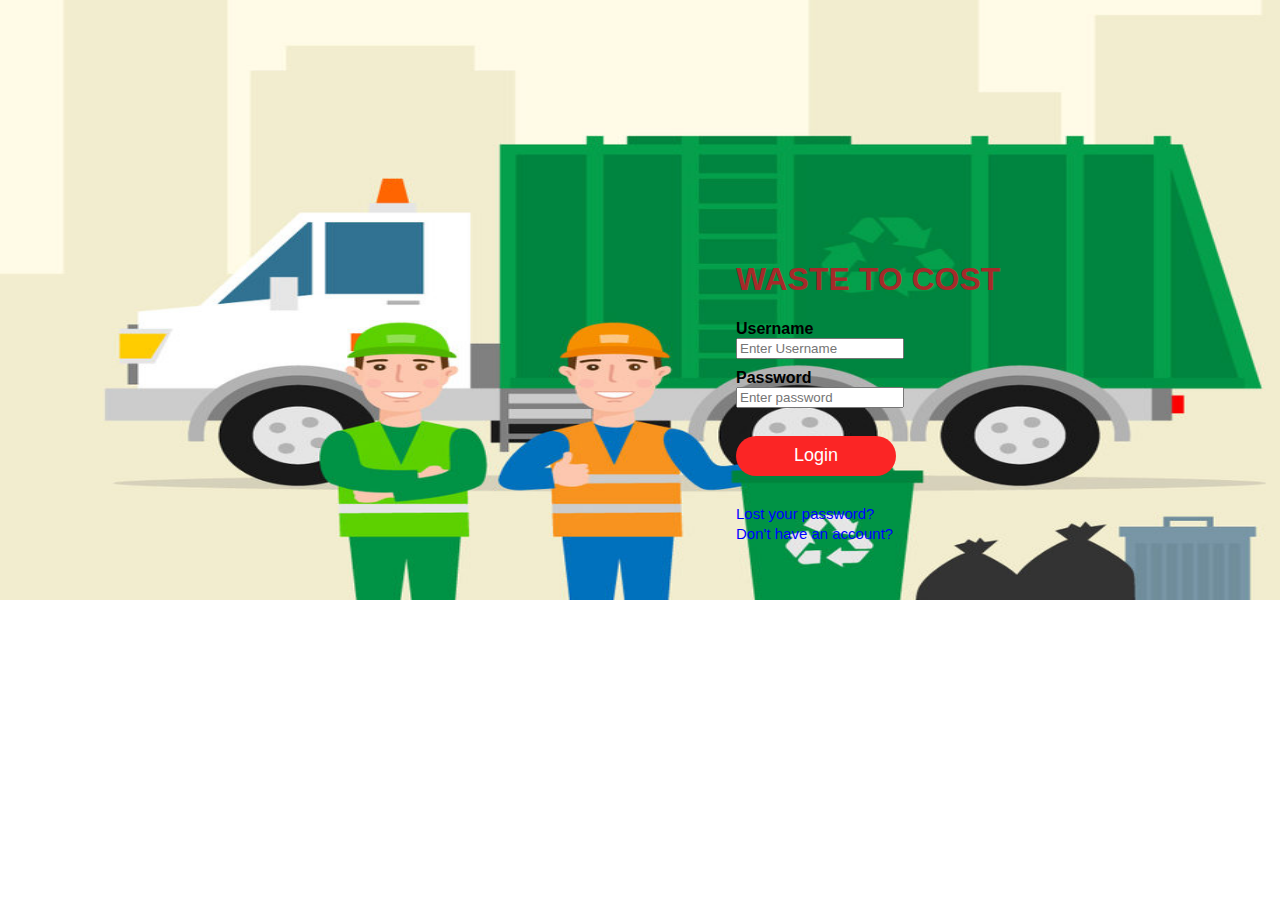
<file: waste to cost/admin.html>
<!DOCTYPE html>
<html>
<head>
	<title> ADMIN </title>
	<link rel="stylesheet" type="text/css" href="admin.css">
</head>
<body>
	<div class="loginbox">
		<h1> WASTE TO COST</h1>
		<script>
$(document).ready(function(){
$("input").focus(function(){
$(this).css("background-color","blue");
$(this).css("color","orange");
$(this).css("font-size","20px");
});
$("input").blur(function(){
$(this).css("background-color","yellow");
$(this).css("color","black");
$(this).css("font-size","30px");
});
});
</script>

		<form name="login" onsubmit="return validation()">
				<p> Username</p>
				<input type="text" name="uname" placeholder="Enter Username">
				<p> Password</p>
				<input type="password" name="pwd" placeholder="Enter password"><br><br>
				<input type="submit"  name="" value="Login">
				<br><br>
				<a href="#" font-color="blue">Lost your password?</a><br>
				<a href="#">Don't have an account?</a>
		</form>

	</div>

	
<script>
function validation()
{
var uname=document.login.uname.value;
var pwd=document.login.pwd.value;
if(uname=="arunkrish" && pwd=="12345")
{
window.open("");
}
else
{
alert("USername or Password is wrong");
return;
}
if(pwd.length<6 || pwd.length>12)
{
alert("password must be 6 to 12 charcters");
return;
}
var str=uname.slice(0,1);
if(uname.slice(0,1)=="_"||uname.slice(0,1)=="@"||str.match(/[0-9]/g)!=null)
{
alert("username should not start with _ @ and number");
return;
}

}
</script>

</body>
</html>
</file>
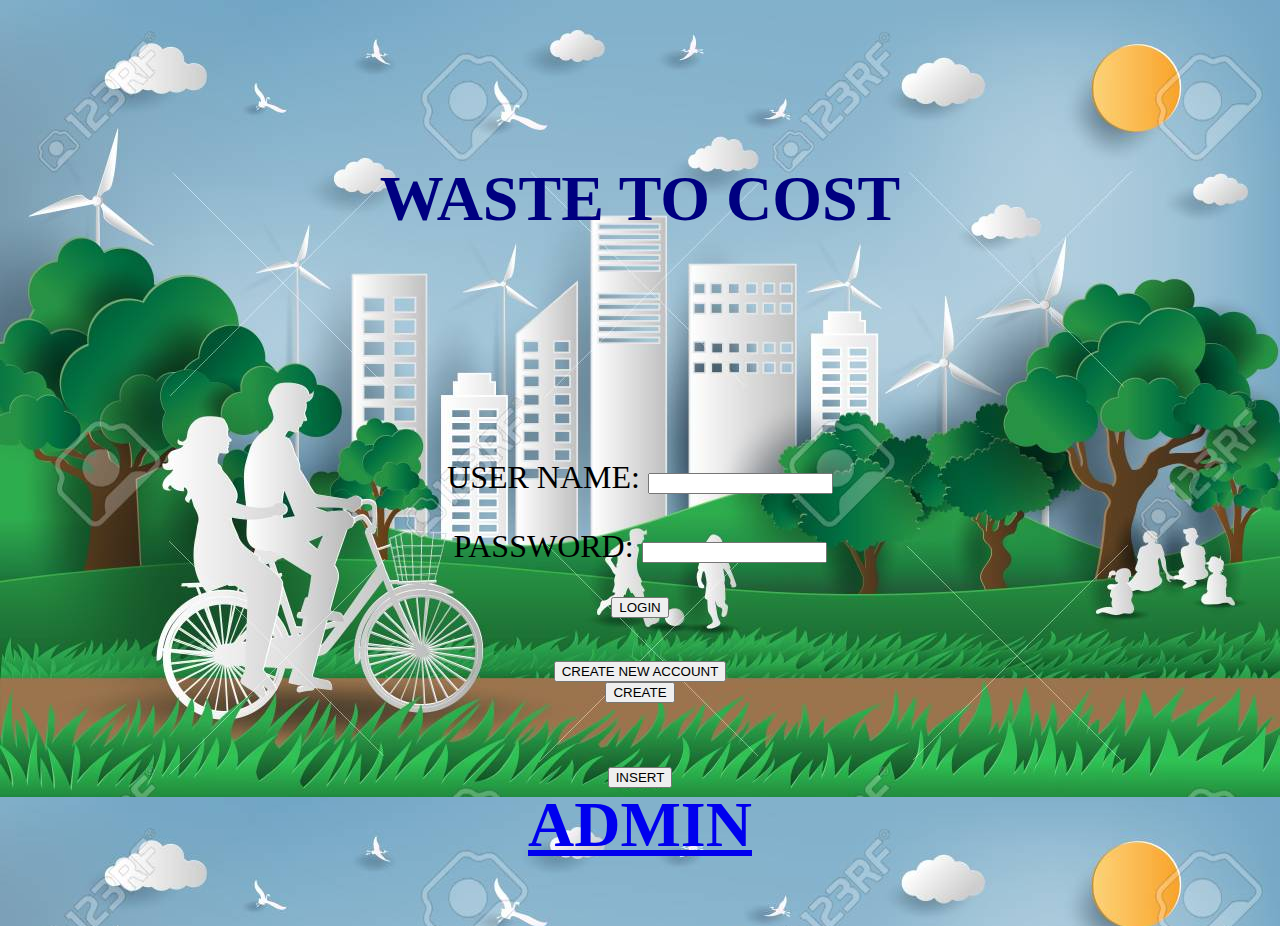
<file: waste to cost/loginform.html>
<html>
<head>
<body background="cup.jpg" width="200" height="200">
<title> WASTE TO COST </title>
</head>
<font name="bold" size="6"><br><br><br>
<h1><center> <font color="navy">WASTE TO COST </font></center></h1><br><br><br><br>
<body bgcolor="#00FFFF">
<form action="check.php" method="post">

  <p align="center">USER NAME:
    <input type="text" name="una">
    <br>
  </p>
  <p align="center">PASSWORD:
    <input type="password" name="pa">
    <br>
  </p>
  <p align="center">
    <input name="submit" type="submit" value="LOGIN">
    <br>
    </p>
  <h1> 
</form>
<form action="register.html" method="post">
  <div align="center">
    <input type="submit" value="CREATE NEW ACCOUNT">
    <br>
	</form>
<form action="create.php" method="post">
  <div align="center">
 <input type="submit" value="CREATE">
    <br>
  </div>
</form>
<form action="insert.php" method="post">
  <div align="center">
   <input type="submit" value="INSERT">
    <br>
    </center>
 </div>
	<a href="admin.html">ADMIN</a>
	</body>
</html>
</file>
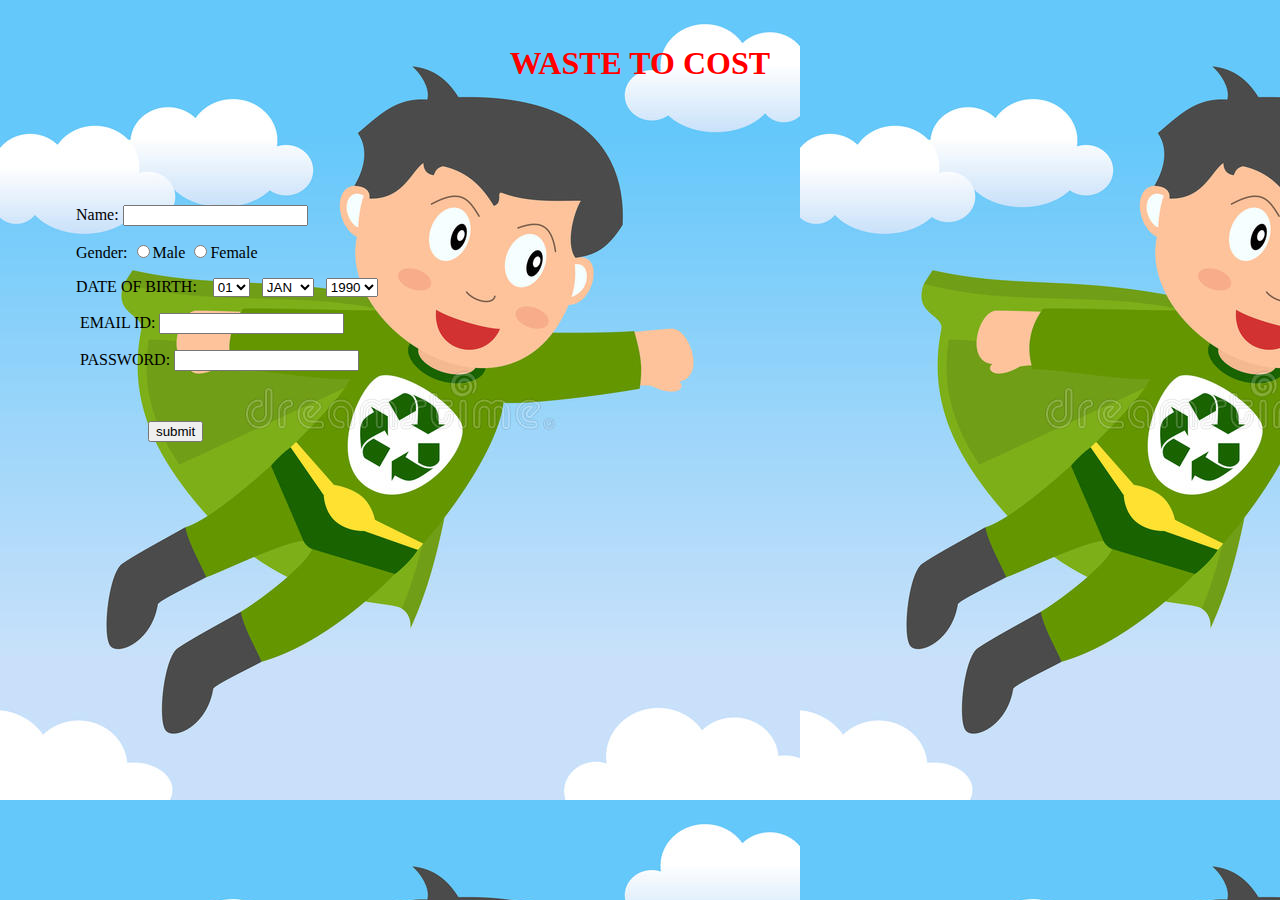
<file: waste to cost/register.html>
<html>
<body background="fly.jpg" width="200" height="100">
<h1><br><center> <font color="red">WASTE TO COST  </font></center></h1>
<form action="insert.php" method="post">
  <div align="left">
    <p>&nbsp;</p>
      <p>&nbsp;</p>
        <p>&nbsp;</p>
    <p>&nbsp;&nbsp;&nbsp;&nbsp;&nbsp;&nbsp;&nbsp;&nbsp;&nbsp;&nbsp;&nbsp;&nbsp;&nbsp;&nbsp;&nbsp;&nbsp;&nbsp;Name:
      <input type="text" name="na" >
      </p>
	  <p> &nbsp;&nbsp;&nbsp;&nbsp;&nbsp;&nbsp;&nbsp;&nbsp;&nbsp;&nbsp;&nbsp;&nbsp;&nbsp;&nbsp;&nbsp;&nbsp;&nbsp;Gender:
	  <input type="radio"  value="Male" name="gen" >Male
	   <input type="radio"  value="FeMale" name="gen" >Female
	  </p>
	<p> &nbsp;&nbsp;&nbsp;&nbsp;&nbsp;&nbsp;&nbsp;&nbsp;&nbsp;&nbsp;&nbsp;&nbsp;&nbsp;&nbsp;&nbsp;&nbsp;&nbsp;DATE OF BIRTH:
    &nbsp;&nbsp;  
    <select name="d">
      <option>01</option>
      <option>02</option>
      <option>03</option>
      <option>04</option>
      <option>05</option>
      <option>06</option>
      <option>07</option>
      <option>08</option>
      <option>09</option>
      <option>10</option>
      <option>11</option>
      <option>12</option>
      <option>13</option>
      <option>14</option>
      <option>15</option>
      <option>16</option>
      <option>17</option>
      <option>18</option>
      <option>19</option>
      <option>20</option>
      <option>21</option>
      <option>22</option>
      <option>23</option>
      <option>24</option>
      <option>25</option>
      <option>26</option>
      <option>27</option>
      <option>28</option>
      <option>29</option>
      <option>30</option>
      <option>31</option>
    </select>
  &nbsp;
    <select name="m">
      <option>JAN</option>
      <option>FEB</option>
      <option>MAR</option>
      <option>APR</option>
      <option>MAY</option>
      <option>JUN</option>
      <option>JUL</option>
      <option>AUG</option>
      <option>SEP</option>
      <option>OCT</option>
      <option>NOV</option>
      <option>DEC</option>
    </select>
  &nbsp;
    <select name="y">
      <option>1990</option>
      <option>1992</option>
      <option>1993</option>
      <option>1994</option>
      <option>1995</option>
      <option>1996</option>
      <option>1997</option>
      <option>1998</option>
      <option>1998</option>
      <option>2000</option>
      <option>2001</option>
      <option>2002</option>
      <option>2003</option>
      <option>2004</option>
      <option>2005</option>
      <option>2006</option>
      <option>2007</option>
      <option>2008</option>
      <option>2009</option>
      <option>2010</option>
      <option>2011</option>
      <option>2012</option>
      <option>2013</option>
      <option>2014</option>
      <option>2015</option>
      <option>2016</option>
	  <option>2017</option>
	  <option>2018</option>
    </select>
    </p> 
	
    <p> &nbsp;&nbsp;&nbsp;&nbsp;&nbsp;&nbsp;&nbsp;&nbsp;&nbsp;&nbsp;&nbsp;&nbsp;&nbsp;&nbsp;&nbsp;&nbsp;&nbsp;
      EMAIL ID:
      <input type="email" name="em" autocomplete="off">
    </p>
    <p> &nbsp;&nbsp;&nbsp;&nbsp;&nbsp;&nbsp;&nbsp;&nbsp;&nbsp;&nbsp;&nbsp;&nbsp;&nbsp;&nbsp;&nbsp;&nbsp;&nbsp;
      PASSWORD:
      <input type="password" name="pw">
      </p><br>
    <p>&nbsp;&nbsp;&nbsp;&nbsp;&nbsp;&nbsp;&nbsp;&nbsp;&nbsp;&nbsp;&nbsp;&nbsp;&nbsp;&nbsp;&nbsp;&nbsp;&nbsp;&nbsp;&nbsp;&nbsp;&nbsp;&nbsp;&nbsp;&nbsp;&nbsp;&nbsp;&nbsp;&nbsp;&nbsp;&nbsp;&nbsp;&nbsp;&nbsp;&nbsp;
      <input type="submit" value="submit">
      </p>
  </div>
</form>
</body>
</html>
</file>
<file: waste to cost/admin.css>
* body
{
	margin: 0;
	padding: 0;
	background:url(back.jpg);
	background-repeat: no-repeat;
	background-size: 1400px 600px;
	/*background-position: center;*/
	font-family: sans-serif;
}

/*.loginbox
{
	width: 320px;
	height: 420px;
	background:#000;
	color: #fff;
	top: 50%;
	left: 50%;
	position: absolute;
	transform: translate(-50%, -50%);
}*/


.loginbox
{
	width: 320px;
	height: 420px;
	
	
	top: 50%;
	left: 70%;
	position: absolute;
	transform: translate(-50%, -50%);
	padding: 70px 30px;
}

h1
{
	color: brown;
	text-decoration: none;
	padding-right: 30px;
	font-family: "Roboto", sans-serif;
	
}

 .loginbox p
 {
 	margin: 0;
 	padding: 0;
 	font-weight: bold;
 }
 .loginbox input
 {
 	width:50%;
 	margin-bottom: 10px;
 }

 .loginbox input[type="submit"]
 {
 	border: none;
 	outline: none;
 	height: 40px;
 	background: #fb2525;
 	color: #fff;
 	font-size: 18px;
 	border-radius: 20px;

 }

 .loginbox input[type="submit"]:hover
 {
 	cursor: pointer;
 	background: #ffc107;
 	color: yellow;

 }

 .loginbox a
 {
 	text-decoration: none;
 	font-size: 15px;
 	line-height: 20px;
 	color: blue;
 }

 .loginbox a:hover
 {
 	color: yellow;
 }

 

 .inner-image {
  position: absolute;
  top: 50px;
  left: 20px;
  -webkit-transition: background 1s;
    -moz-transition: background 1s;
    -o-transition: background 1s;
    transition: background 1s;

}

.top:hover.inner-image
{
	
	position: absolute;
	top: 50px;
	left: 20px;
	-webkit-transition: background 1s;
    -moz-transition: background 1s;
    -o-transition: background 1s;
    transition: background 1s;

}
</file>
